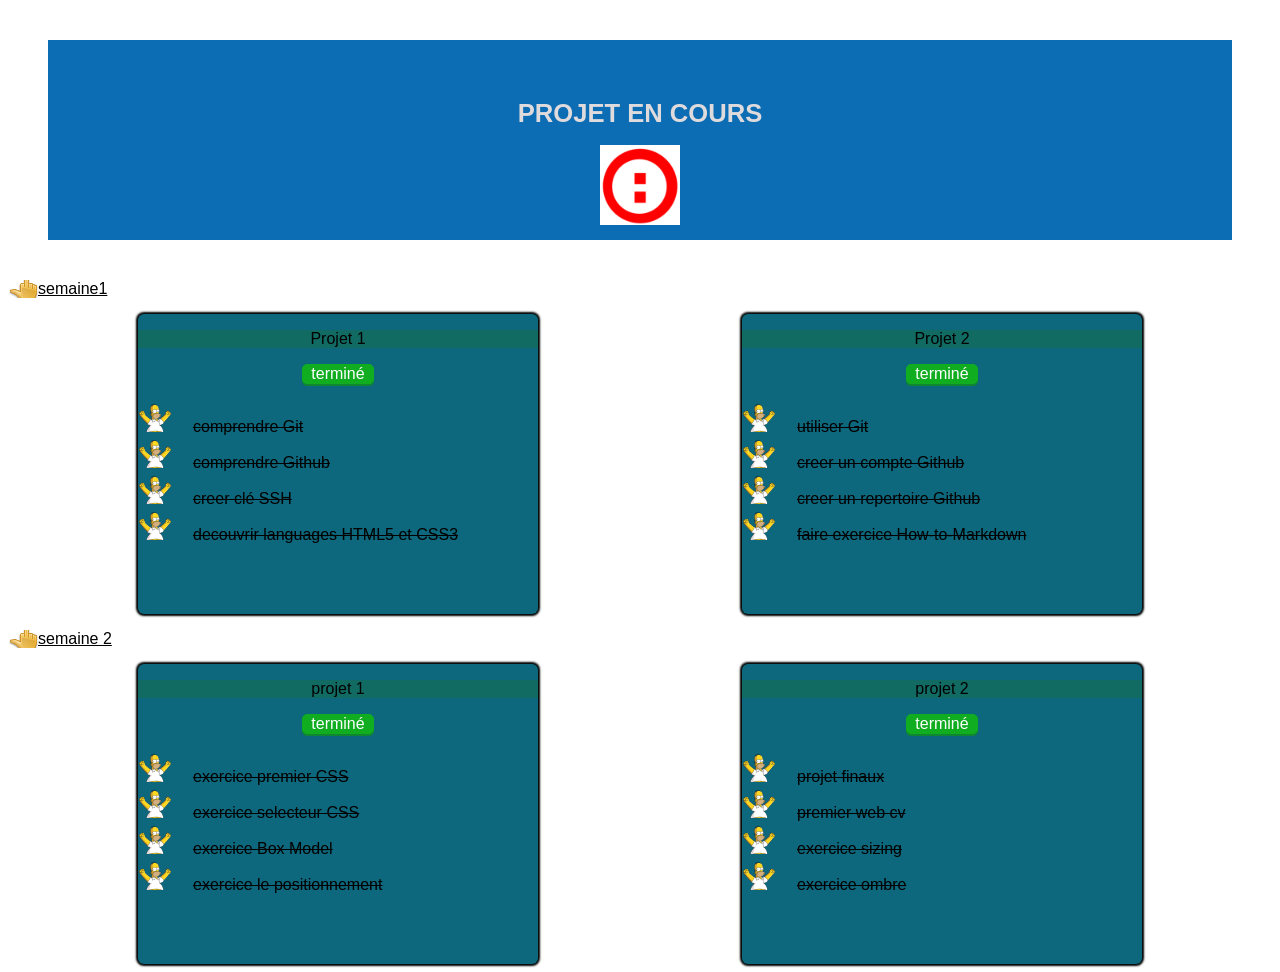
<file: index.html>
<!DOCTYPE html>
<html>
  <head>
    <link rel="stylesheet" href="projet1.css">
    <meta charset="utf-8">
    <title></title>
    <header>
      <h1>PROJET EN COURS</h1>
      <img src="simplon-logo.png" alt="logo simplon">

    </header>
  </head>
  <body>
    <section class="semaine1">
      <p class="semaine">semaine1</p>

      <div class="projet1">
        <p class="projet1_1">Projet 1</p>
        <p><a href="#">terminé</a> </p>
      <ul>
        <li>comprendre Git</li>
        <li>comprendre Github</li>
        <li>creer clé SSH</li>
        <li>decouvrir languages HTML5 et CSS3</li>
      </ul>
      </div>


      <div class="projet2">
        <p class="projet1_2">Projet 2</p>
        <p><a href="#">terminé</a></p>
        <ul>
          <li>utiliser Git</li>
          <li>creer un compte Github</li>
          <li>creer un repertoire Github</li>
          <li>faire exercice How-to-Markdown</li>
        </ul>

      </div>

    </section>
    <section class="semaine2">
      <p class="semaine">semaine 2</p>
      <div class="projet1">
        <p class="projet1_3">projet 1</p>
        <p> <a href="#">terminé</a> </p>
        <ul>
          <li>exercice premier CSS</li>
          <li>exercice selecteur CSS</li>
          <li>exercice Box Model</li>
          <li>exercice le positionnement</li>

        </ul>
      </div>
        <div class="projet2">
          <p class="projet1_4">projet 2</p>
          <p><a href="#">terminé</a> </p>
          <ul>
            <li>projet finaux</li>
            <li>premier web cv</li>
            <li>exercice sizing</li>
            <li>exercice ombre</li>
          </ul>


      </div>

    </section>
  </body>
</html>
</file>
<file: projet1.css>
header{
  color:rgb(223, 219, 221);
  text-align: center;
  text-shadow: 2px;
  font-weight: bold;
  font-size: 80%;
  height: 200px;
margin: 40px;
  background-color: rgba(10, 108, 180, 0.99);
  font-family: arial;

}
img{
height: 80px;
width: 80px;}
header h1 {
  padding-top: 5%;
  text-shadow: 8px;
}

.semaine {
  font-family: arial;
  background-color: #1a668b;
  text-align: left;
  text-decoration: underline;
  padding-left: 30px ;
  background: url(fuck.ico) no-repeat 0%;
}
.semaine1 div, .semaine2 div{
  border-radius: 6px;
  display: inline-block;
  background-color: rgb(14, 104, 125);
  border: 70px 40px 40px 40px outset rgb(18, 107, 99);
  box-shadow: 0px 0px 2px 2px black;
  height: 300px;
  width: 400px;

}
.projet1{
  margin-left: 130px;
}
.projet2 {
  margin-left: 200px;
}
.projet1_1, .projet1_2 , .projet1_3 , .projet1_4 {
  background-color: rgb(18, 107, 99);
  text-align: center;
  font-family: arial;
  text-shadow: 2px;



}
li{
  text-decoration: line-through;
  font-family: arial;
  padding-left: 15px;
  list-style-image: url(simpson5.png);
}
a {
  font-family: arial;
  position:relative;
        width:70px;
        color:white;
        display:block;
        text-decoration:none;
        margin:0 auto;
        border-radius:5px;
        border:solid 1px rgb(17, 173, 33);
        background:rgb(17, 173, 33);
        text-align:center;


        -webkit-transition: all 0.1s;
        -moz-transition: all 0.1s;
        transition: all 0.1s;
        -webkit-box-shadow: 0px 2px 0px #0e8730;
        -moz-box-shadow: 0px 2px 0px #0e8730;
        box-shadow: 0px 2px 0px #0e8730;

}
</file>
